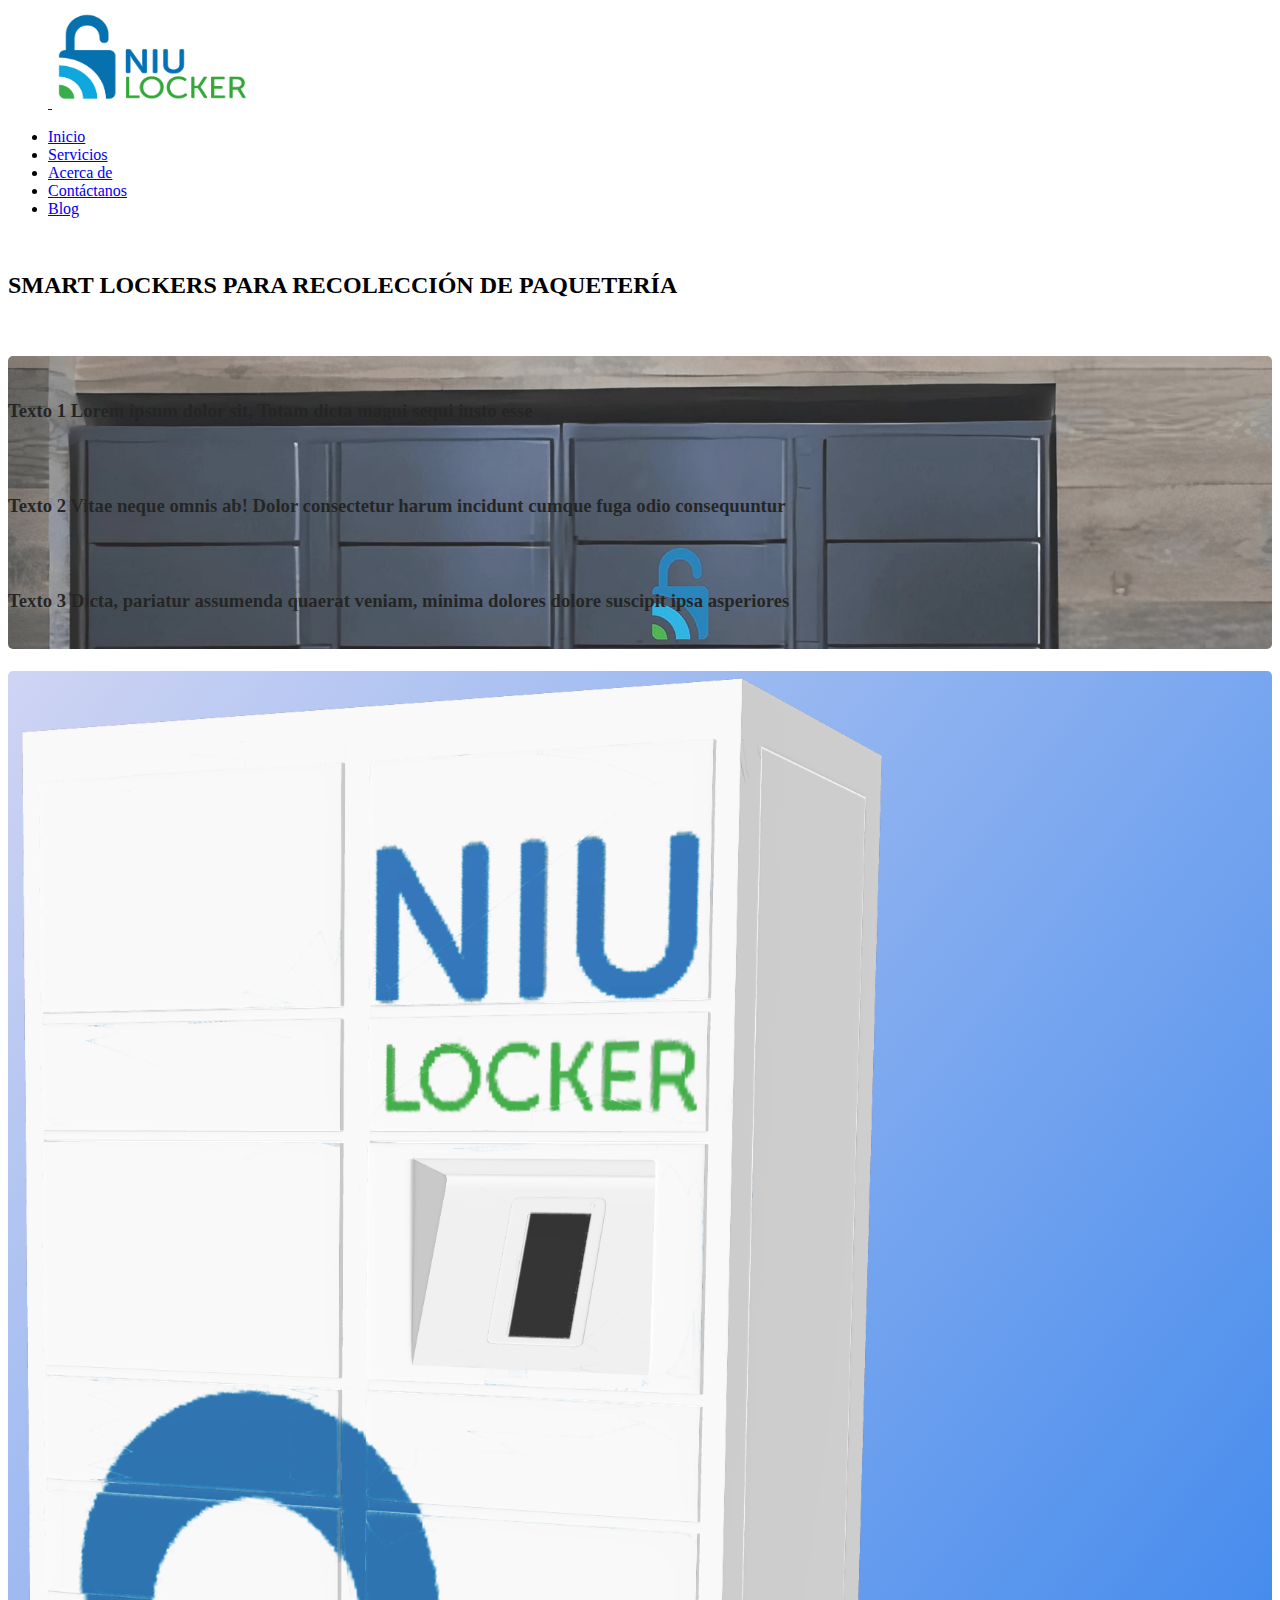
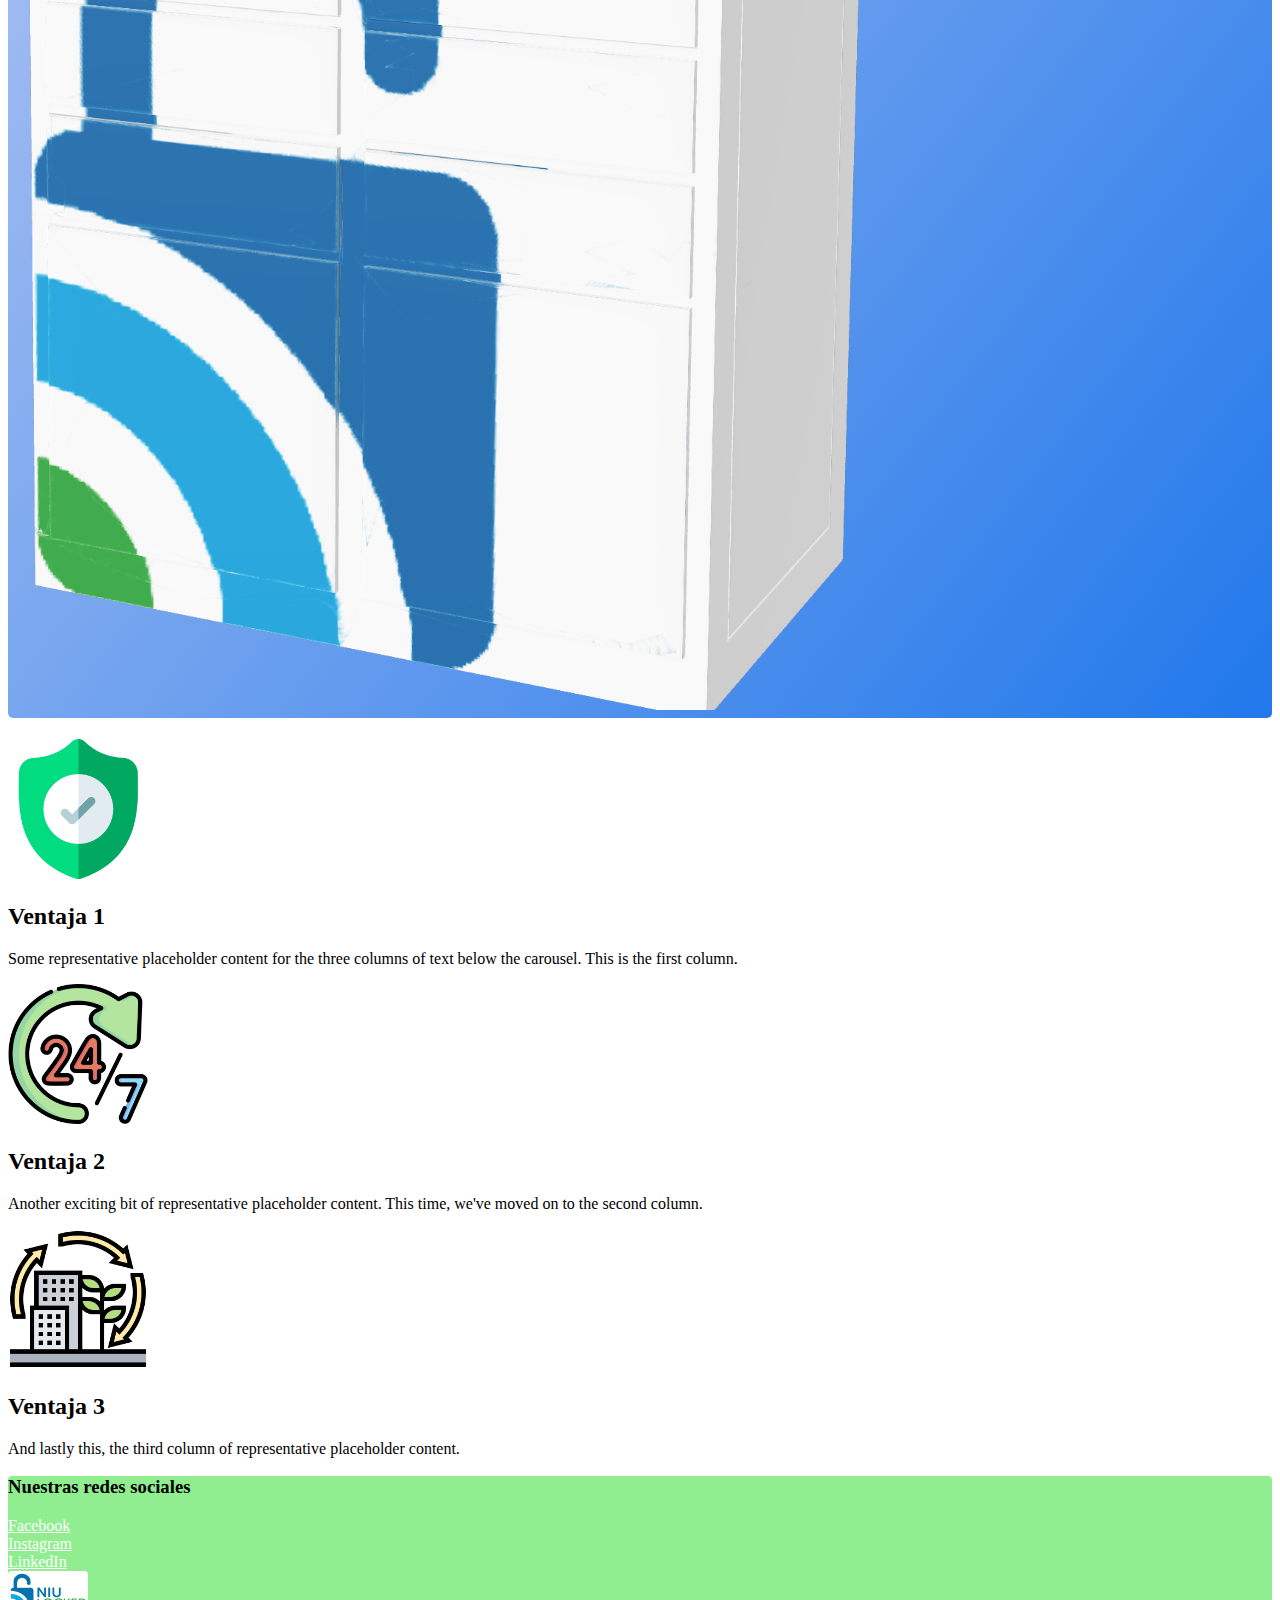
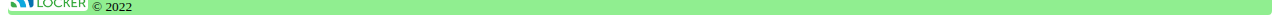
<file: index.html>
<!DOCTYPE html>
<html lang="en">
<head>
    <meta charset="UTF-8">
    <meta http-equiv="X-UA-Compatible" content="IE=edge">
    <meta name="viewport" content="width=device-width, initial-scale=1.0">
    <title>Inicio</title>
    <title>Bootstrap</title>
    <!-- Bootstrap -->
    <link href="https://cdn.jsdelivr.net/npm/bootstrap@5.1.3/dist/css/bootstrap.min.css" rel="stylesheet" integrity="sha384-1BmE4kWBq78iYhFldvKuhfTAU6auU8tT94WrHftjDbrCEXSU1oBoqyl2QvZ6jIW3" crossorigin="anonymous">
    <link href="https://fonts.googleapis.com/css2?family=Be+Vietnam+Pro:wght@300&display=swap" rel="stylesheet">
    <!--CSS-->
    <link rel="stylesheet" href="./css/styles.css">
    <link rel="preconnect" href="https://fonts.googleapis.com">
</head>

<body>
   
    <div class="container ">
        <header class="d-flex flex-wrap justify-content-center py-3 mb-4 border-bottom ">
          <a href="./index.html" class="d-flex align-items-center pb-3 mb-md-1 me-md-auto text-dark">
            <svg class="bi me-3" width="40" height="32"><use xlink:href="#bootstrap"/></svg>
            <span class="fs-4 col-md-1"><img src="./img/lockerLogo.JPG" alt="este es el logo" width="200" height="100"></span>
          </a>
    
            <ul class="nav nav-pills pe-5 pt-2 ">
                <li class="nav-item"><a href="./index.html" class="nav-link active  ms-5" aria-current="page">Inicio</a></li>
                <li class="nav-item"><a href="./pages/servicios.html" class="nav-link"> Servicios</a></li>
                <li class="nav-item"><a href="./pages/acerca_de.html" class="nav-link">Acerca de</a></li>
                <li class="nav-item"><a href="./pages/contactanos.html" class="nav-link">Contáctanos</a></li>
                <li class="nav-item"><a href="./pages/blog.html" class="nav-link">Blog</a></li>
            </ul>
        
        </header>
    </div>
    <br>   

    <div class="titleGrid ">  
        <h2 class="text-center text-primary titleMovement">SMART LOCKERS PARA RECOLECCIÓN DE PAQUETERÍA</h2>
    </div>
    <br>

    <div class="carousel-inner">
        <div class="carousel-item active">
          <section class="py-1 text-center container">
        <div class="row py-lg-1 bg-image rounded">
            <div class="col-lg-8 col-md-10 mx-auto text-light bg-dark text-center lh-base list-unstyled p-5" style="background-image: url('./img/fondoLocker.jpg'); opacity: 0.85; background-position: top; background-size: 100%; border-radius: 5px;"  >
                <h3><br><br><li>Texto 1 Lorem ipsum dolor sit, Totam dicta magni sequi iusto esse</li></h3><br><br>
                <h3><li>Texto 2 Vitae neque omnis ab! Dolor consectetur harum incidunt cumque fuga odio consequuntur</li></h3><br><br>
                <h3><li>Texto 3 Dicta, pariatur assumenda quaerat veniam, minima dolores dolore suscipit ipsa asperiores</li></h3><br> 
            </div>
        
            <div class="col-lg-4 col-md-6 col-8 mx-auto pt-2  rounded ">
              <h1 style="background-image: linear-gradient(to bottom right, rgb(207, 212, 243) , rgb(33, 120, 235)); border-radius: 5px;" class="fw-light">
                <img src="./img/lockerModelaje.png" width="70%" height="10%" alt="Smart Locker personalizable" class="rounded align-middle"></h1>
              <p class="lead text-muted"></p>
            </div>
          </div>
      </section>

      <div class="container marketing">
        <!-- Three columns of text below image -->
        <div class="row text-center my-lg-1">
          <div class="col-lg-4 mt-5">
            <img src="./img/shield.png" alt="safety" width="140px" height="140px" class="imgHover mb-2" ><br>
            <h2>Ventaja 1</h2>
                    <p>Some representative placeholder content for the three columns of text below the carousel. This is the first column.</p>
          </div><!-- /.col-lg-4 -->
          <div class="col-lg-4 mt-5">
            <a href="htt"><img src="./img/24-hours.png" alt="safety" width="140px" height="140px" class="imgHover mb-2" > </a><br>
            <h2>Ventaja 2</h2>
            <p>Another exciting bit of representative placeholder content. This time, we've moved on to the second column.</p>
          </div><!-- /.col-lg-4 -->
          <div class="col-lg-4 mt-5" >
            <img src="./img/sustainable.png" alt="safety" width="140px" height="140px" class="imgHover mb-2" ><br>
            <h2>Ventaja 3</h2>
            <p>And lastly this, the third column of representative placeholder content.</p>
          </div><!-- /.col-lg-4 -->
        </div><!-- /.row -->


        <footer class="pt-1 my-md-3 pt-md-3 border-top text-center" style="background-color: lightgreen; border-radius: 4px">
            <div class="row list-unstyled">
              <h3 class="mt-3 mb-4">Nuestras redes sociales</h3>
                <div class="col-4 col-md col">
                  <li class="btn btn-primary btn-sm"><a style="color: white;" href="https://www.facebook.com/"  target="_blank" class="nav-link active" aria-current="page">Facebook</a></li>
                </div>
              <div class="col-4 col-md">
                  <li class="btn btn-primary btn-sm"><a style="color: white;" href="https://www.instagram.com/" target="_blank" class="nav-link active" aria-current="page">Instagram</a></li>
              </div>
              <div class="col-4 col-md">
                 <li class="btn btn-primary btn-sm"><a style="color: white;" href="https://web.whatsapp.com/" target="_blank" class="nav-link active" aria-current="page">LinkedIn</a></li>
              </div>
              <div class="col-12 col-md ">
                <img class="mb-2 text-center text-center mt-2" style="border-radius: 4px" src="./img/lockerLogo.JPG" alt="" width="80" height="40">
                <small class="d-block mb-3 text-muted">&copy; 2022</small>
              </div>
            </div>
          </footer>
    
</body>
</html>
</file>
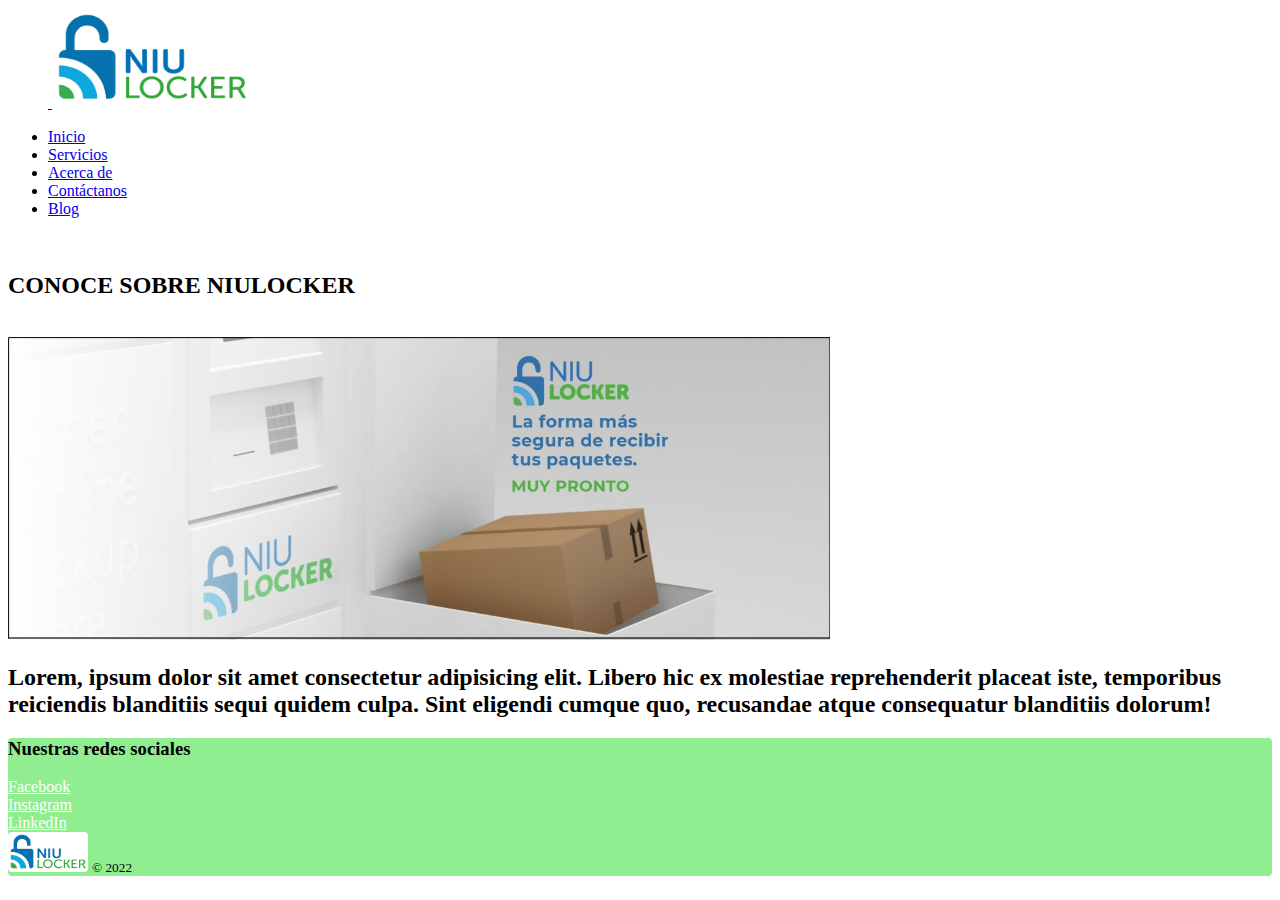
<file: pages/acerca_de.html>
<!DOCTYPE html>
<html lang="en">
  <head>
    <meta charset="UTF-8">
    <meta http-equiv="X-UA-Compatible" content="IE=edge">
    <meta name="viewport" content="width=device-width, initial-scale=1.0">
    <title>Acerca de</title>
    <title>Bootstrap</title>
    <!-- Bootstrap -->
    <link href="https://cdn.jsdelivr.net/npm/bootstrap@5.1.3/dist/css/bootstrap.min.css" rel="stylesheet" integrity="sha384-1BmE4kWBq78iYhFldvKuhfTAU6auU8tT94WrHftjDbrCEXSU1oBoqyl2QvZ6jIW3" crossorigin="anonymous">
    <link href="https://fonts.googleapis.com/css2?family=Be+Vietnam+Pro:wght@300&display=swap" rel="stylesheet">
    <!--CSS-->
    <link rel="stylesheet" href="../css/styles.css">
    <link rel="preconnect" href="https://fonts.googleapis.com">
</head>

<body>
    <div class="container ">
        <header class="d-flex flex-wrap justify-content-center py-3 mb-4 border-bottom ">
            <a href="../index.html" class="d-flex align-items-center pb-3 mb-md-1 me-md-auto text-dark">
              <svg class="bi me-3" width="40" height="32"><use xlink:href="#bootstrap"/></svg>
              <span class="fs-4 col-md-1"><img src="../img/lockerLogo.JPG" alt="este es el logo" width="200" height="100"></span>
            </a>
    
            <ul class="nav nav-pills pe-5 pt-2 ">
                <li class="nav-item"><a href="../index.html" class="nav-link">Inicio</a></li>
                <li class="nav-item"><a href="../pages/servicios.html" class="nav-link " > Servicios</a></li>
                <li class="nav-item"><a href="../pages/acerca_de.html" class="nav-link active  ms-1" aria-current="page">Acerca de</a></li>
                <li class="nav-item"><a href="../pages/contactanos.html" class="nav-link">Contáctanos</a></li>
                <li class="nav-item"><a href="../pages/blog.html" class="nav-link">Blog</a></li>
            </ul>
        
        </header>
    </div>
    <br>       

    <div">  
        <h2 class="text-center text-primary titleMovement">CONOCE SOBRE NIULOCKER</h2>
    </div>
    <br>

    <div>
        <img src="../img/lockerBackground.jpeg" class="img-fluid rounded mx-auto d-block mb-4" alt="Conoce sobre niu locker" width="65%" height="95%">
    </div>

    <div class="text-center mx-5 mb-4">
        <h2>Lorem, ipsum dolor sit amet consectetur adipisicing elit. Libero hic ex molestiae reprehenderit placeat iste, temporibus reiciendis blanditiis sequi quidem culpa. Sint eligendi cumque quo, recusandae atque consequatur blanditiis dolorum!</h2>
    </div>

    <footer class="pt-1 my-md-3 pt-md-3 border-top text-center" style="background-color: lightgreen; border-radius: 4px">
      <div class="row list-unstyled">
        <h3 class="mt-3 mb-4">Nuestras redes sociales</h3>
          <div class="col-4 col-md col">
            <li class="btn btn-primary btn-sm"><a style="color: white;" href="https://www.facebook.com/"  target="_blank" class="nav-link active" aria-current="page">Facebook</a></li>
          </div>
        <div class="col-4 col-md">
            <li class="btn btn-primary btn-sm"><a style="color: white;" href="https://www.instagram.com/" target="_blank" class="nav-link active" aria-current="page">Instagram</a></li>
        </div>
        <div class="col-4 col-md">
           <li class="btn btn-primary btn-sm"><a style="color: white;" href="https://web.whatsapp.com/" target="_blank" class="nav-link active" aria-current="page">LinkedIn</a></li>
        </div>
        <div class="col-12 col-md ">
          <img class="mb-2 text-center text-center mt-2" style="border-radius: 4px" src="../img/lockerLogo.JPG" alt="" width="80" height="40">
          <small class="d-block mb-3 text-muted">&copy; 2022</small>
        </div>
      </div>
    </footer>

</body>
</html>
</file>
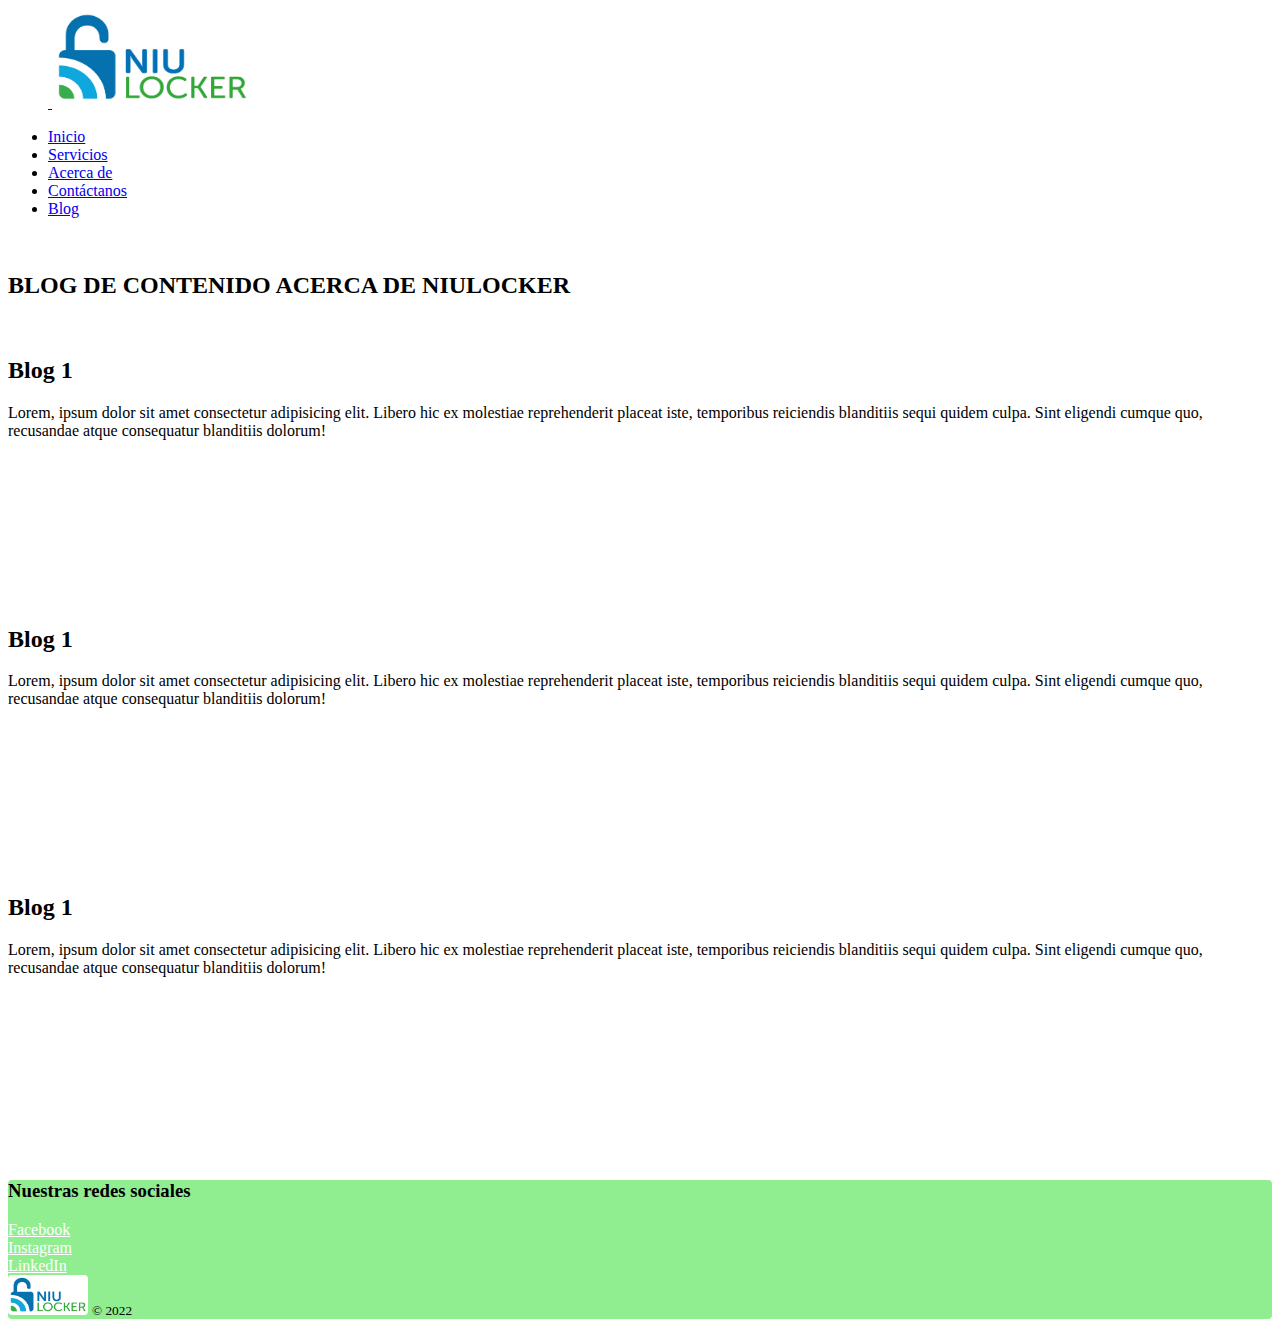
<file: pages/blog.html>
<!DOCTYPE html>
<html lang="en">
  <head>
    <meta charset="UTF-8">
    <meta http-equiv="X-UA-Compatible" content="IE=edge">
    <meta name="viewport" content="width=device-width, initial-scale=1.0">
    <title>Contáctanos</title>
    <title>Bootstrap</title>
    <!-- Bootstrap -->
    <link href="https://cdn.jsdelivr.net/npm/bootstrap@5.1.3/dist/css/bootstrap.min.css" rel="stylesheet" integrity="sha384-1BmE4kWBq78iYhFldvKuhfTAU6auU8tT94WrHftjDbrCEXSU1oBoqyl2QvZ6jIW3" crossorigin="anonymous">
    <link href="https://fonts.googleapis.com/css2?family=Be+Vietnam+Pro:wght@300&display=swap" rel="stylesheet">
    <!--CSS-->
    <link rel="stylesheet" href="../css/styles.css">
    <link rel="preconnect" href="https://fonts.googleapis.com">
</head>

<body>
    <div class="container ">
        <header class="d-flex flex-wrap justify-content-center py-3 mb-4 border-bottom ">
            <a href="../index.html" class="d-flex align-items-center pb-3 mb-md-1 me-md-auto text-dark">
              <svg class="bi me-3" width="40" height="32"><use xlink:href="#bootstrap"/></svg>
              <span class="fs-4 col-md-1"><img src="../img/lockerLogo.JPG" alt="este es el logo" width="200" height="100"></span>
            </a>
    
            <ul class="nav nav-pills pe-5 pt-2 ">
                <li class="nav-item"><a href="../index.html" class="nav-link">Inicio</a></li>
                <li class="nav-item"><a href="../pages/servicios.html" class="nav-link "> Servicios</a></li>
                <li class="nav-item"><a href="../pages/acerca_de.html" class="nav-link">Acerca de</a></li>
                <li class="nav-item"><a href="../pages/contactanos.html" class="nav-link ">Contáctanos</a></li>
                <li class="nav-item"><a href="../pages/blog.html" class="nav-link active  ms-1" aria-current="page">Blog</a></li>
            </ul>
        
        </header>
    </div>
    <br> 

    <div">  
        <h2 class="text-center text-primary titleMovement">BLOG DE CONTENIDO ACERCA DE NIULOCKER</h2>
    </div>
    <br>
   
    <div class="bg-secondary me-md-3 pt-3 px-3 pt-md-5 px-md-5 text-center text-white overflow-hidden mb-4 mx-5">
        <div class="my-3 py-3">
          <h2 class="display-5">Blog 1</h2>
          <p class="lead">Lorem, ipsum dolor sit amet consectetur adipisicing elit. Libero hic ex molestiae reprehenderit placeat iste, temporibus reiciendis blanditiis sequi quidem culpa. Sint eligendi cumque quo, recusandae atque consequatur blanditiis dolorum!</p>
        </div>
        <div class="bg-light shadow-md mx-auto" style="width: 80%; height: 150px; border-radius: 21px 21px 0 0;"></div>
      </div>
    
      <div class="bg-success me-md-3 pt-3 px-3 pt-md-5 px-md-5 text-center text-white overflow-hidden mb-4 mx-5">
        <div class="my-3 py-3">
          <h2 class="display-5">Blog 1</h2>
          <p class="lead">Lorem, ipsum dolor sit amet consectetur adipisicing elit. Libero hic ex molestiae reprehenderit placeat iste, temporibus reiciendis blanditiis sequi quidem culpa. Sint eligendi cumque quo, recusandae atque consequatur blanditiis dolorum!</p>
        </div>
        <div class="bg-light shadow-sm mx-auto" style="width: 80%; height: 150px; border-radius: 21px 21px 0 0;"></div>
      </div>

      <div class="bg-primary me-md-3 pt-3 px-3 pt-md-5 px-md-5 text-center text-white overflow-hidden mb-4 mx-5">
        <div class="my-3 py-3">
          <h2 class="display-5">Blog 1</h2>
          <p class="lead">Lorem, ipsum dolor sit amet consectetur adipisicing elit. Libero hic ex molestiae reprehenderit placeat iste, temporibus reiciendis blanditiis sequi quidem culpa. Sint eligendi cumque quo, recusandae atque consequatur blanditiis dolorum!</p>
        </div>
        <div class="bg-light shadow-sm mx-auto" style="width: 80%; height: 150px; border-radius: 21px 21px 0 0;"></div>
      </div>
    <br>
    
    <footer class="pt-1 my-md-3 pt-md-3 border-top text-center" style="background-color: lightgreen; border-radius: 4px">
      <div class="row list-unstyled">
        <h3 class="mt-3 mb-4">Nuestras redes sociales</h3>
          <div class="col-4 col-md col">
            <li class="btn btn-primary btn-sm"><a style="color: white;" href="https://www.facebook.com/"  target="_blank" class="nav-link active" aria-current="page">Facebook</a></li>
          </div>
        <div class="col-4 col-md">
            <li class="btn btn-primary btn-sm"><a style="color: white;" href="https://www.instagram.com/" target="_blank" class="nav-link active" aria-current="page">Instagram</a></li>
        </div>
        <div class="col-4 col-md">
           <li class="btn btn-primary btn-sm"><a style="color: white;" href="https://web.whatsapp.com/" target="_blank" class="nav-link active" aria-current="page">LinkedIn</a></li>
        </div>
        <div class="col-12 col-md ">
          <img class="mb-2 text-center text-center mt-2" style="border-radius: 4px" src="../img/lockerLogo.JPG" alt="" width="80" height="40">
          <small class="d-block mb-3 text-muted">&copy; 2022</small>
        </div>
      </div>
    </footer>

</body>
</html>
</file>
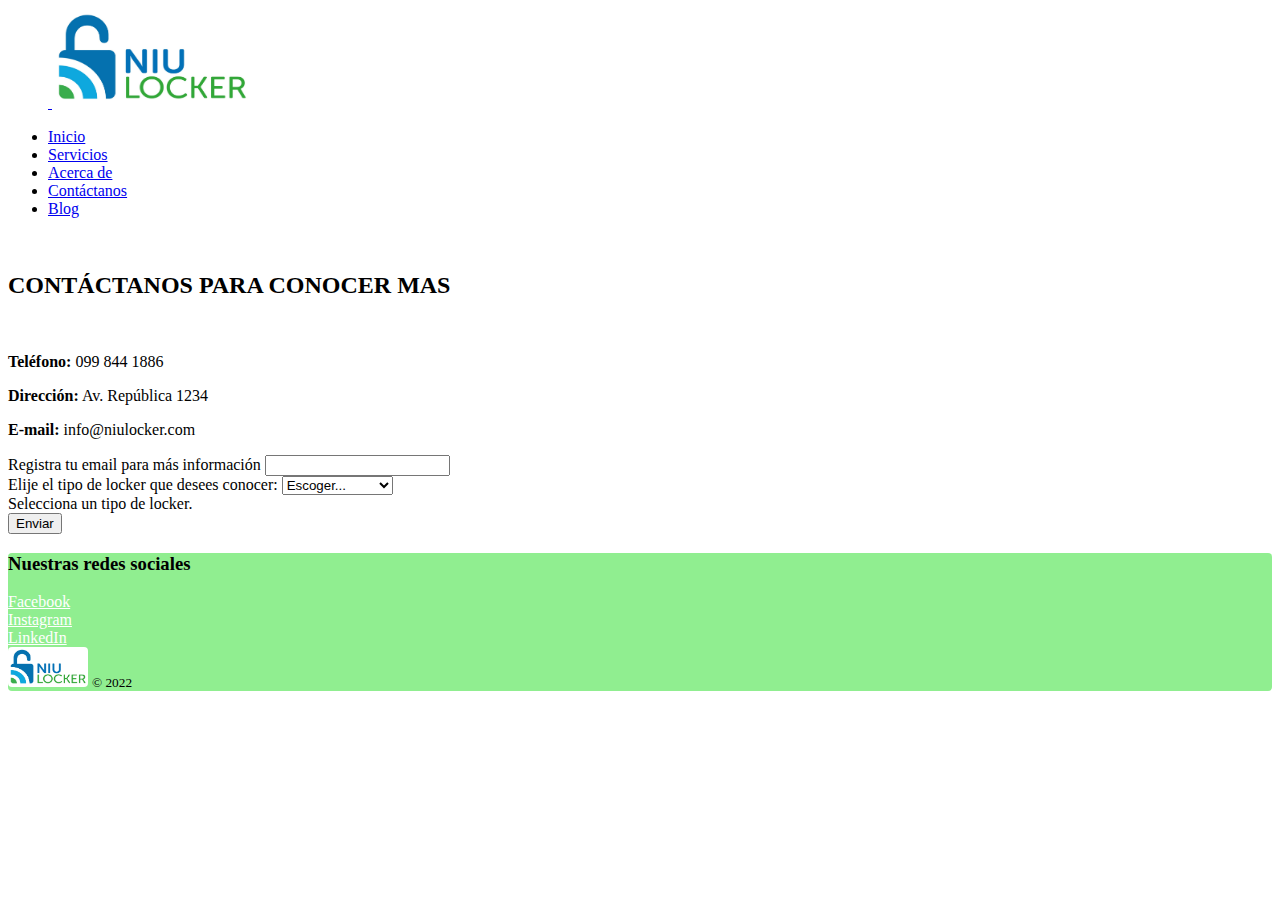
<file: pages/contactanos.html>
<!DOCTYPE html>
<html lang="en">
  <head>
    <meta charset="UTF-8">
    <meta http-equiv="X-UA-Compatible" content="IE=edge">
    <meta name="viewport" content="width=device-width, initial-scale=1.0">
    <title>Contáctanos</title>
    <title>Bootstrap</title>
    <!-- Bootstrap -->
    <link href="https://cdn.jsdelivr.net/npm/bootstrap@5.1.3/dist/css/bootstrap.min.css" rel="stylesheet" integrity="sha384-1BmE4kWBq78iYhFldvKuhfTAU6auU8tT94WrHftjDbrCEXSU1oBoqyl2QvZ6jIW3" crossorigin="anonymous">
    <link href="https://fonts.googleapis.com/css2?family=Be+Vietnam+Pro:wght@300&display=swap" rel="stylesheet">
    <!--CSS-->
    <link rel="stylesheet" href="../css/styles.css">
    <link rel="preconnect" href="https://fonts.googleapis.com">
</head>

<body>
    <div class="container ">
        <header class="d-flex flex-wrap justify-content-center py-3 mb-4 border-bottom ">
            <a href="../index.html" class="d-flex align-items-center pb-3 mb-md-1 me-md-auto text-dark">
              <svg class="bi me-3" width="40" height="32"><use xlink:href="#bootstrap"/></svg>
              <span class="fs-4 col-md-1"><img src="../img/lockerLogo.JPG" alt="este es el logo" width="200" height="100"></span>
            </a>
    
            <ul class="nav nav-pills pe-5 pt-2 ">
                <li class="nav-item"><a href="../index.html" class="nav-link">Inicio</a></li>
                <li class="nav-item"><a href="../pages/servicios.html" class="nav-link "> Servicios</a></li>
                <li class="nav-item"><a href="../pages/acerca_de.html" class="nav-link">Acerca de</a></li>
                <li class="nav-item"><a href="../pages/contactanos.html" class="nav-link active  ms-1" aria-current="page">Contáctanos</a></li>
                <li class="nav-item"><a href="../pages/blog.html" class="nav-link">Blog</a></li>
            </ul>
        
        </header>
    </div>
    <br> 

    <div">  
        <h2 class="text-center text-primary titleMovement">CONTÁCTANOS PARA CONOCER MAS</h2>
    </div>
    <br>

    <section class="text-center "> 
        <p><b>Teléfono:</b> 099 844 1886</p>
        <p><b>Dirección:</b> Av. República 1234</p>
        <p><b>E-mail:</b> info@niulocker.com </p>
    </section>


    <div class="container">
        <form class="col">
            <div class="text-center align-items-center mt-4 col-lg-12 mb-3 g-3">
              <label for="exampleInputEmail1" class="form-label">Registra tu email para más información</label>
              <input type="email" class="form-control-sm col-lg-4" id="exampleInputEmail1" aria-describedby="emailHelp">
            </div>
            <div class="mb-3">
                <div class="col-lg-12 align-items-center col-lg-4 text-center">
                    <label for="" class="form-label">Elije el tipo de locker que desees conocer:</label>
                    <select class="form-select-sm" id="country" required>
                      <option value="">Escoger...</option>
                      <option>Locker Privado</option>
                      <option>Locker Público</option>
                    </select>
                    <div class="invalid-feedback">
                      Selecciona un tipo de locker.
                    </div>
                </div>
            </div>
            <div class="mt-3 mb-5 form-check align-items-center text-center col-lg-12">
              <button type="submit" class="btn btn-primary text-center col-lg-2">Enviar</button>
            </div>
          </div>
        </form>
    </div>

    <footer class="pt-1 my-md-3 pt-md-3 border-top text-center" style="background-color: lightgreen; border-radius: 4px">
      <div class="row list-unstyled">
        <h3 class="mt-3 mb-4">Nuestras redes sociales</h3>
          <div class="col-4 col-md col">
            <li class="btn btn-primary btn-sm"><a style="color: white;" href="https://www.facebook.com/"  target="_blank" class="nav-link active" aria-current="page">Facebook</a></li>
          </div>
        <div class="col-4 col-md">
            <li class="btn btn-primary btn-sm"><a style="color: white;" href="https://www.instagram.com/" target="_blank" class="nav-link active" aria-current="page">Instagram</a></li>
        </div>
        <div class="col-4 col-md">
           <li class="btn btn-primary btn-sm"><a style="color: white;" href="https://web.whatsapp.com/" target="_blank" class="nav-link active" aria-current="page">LinkedIn</a></li>
        </div>
        <div class="col-12 col-md ">
          <img class="mb-2 text-center text-center mt-2" style="border-radius: 4px" src="../img/lockerLogo.JPG" alt="" width="80" height="40">
          <small class="d-block mb-3 text-muted">&copy; 2022</small>
        </div>
      </div>
    </footer>
      
</body>
</html>
</file>
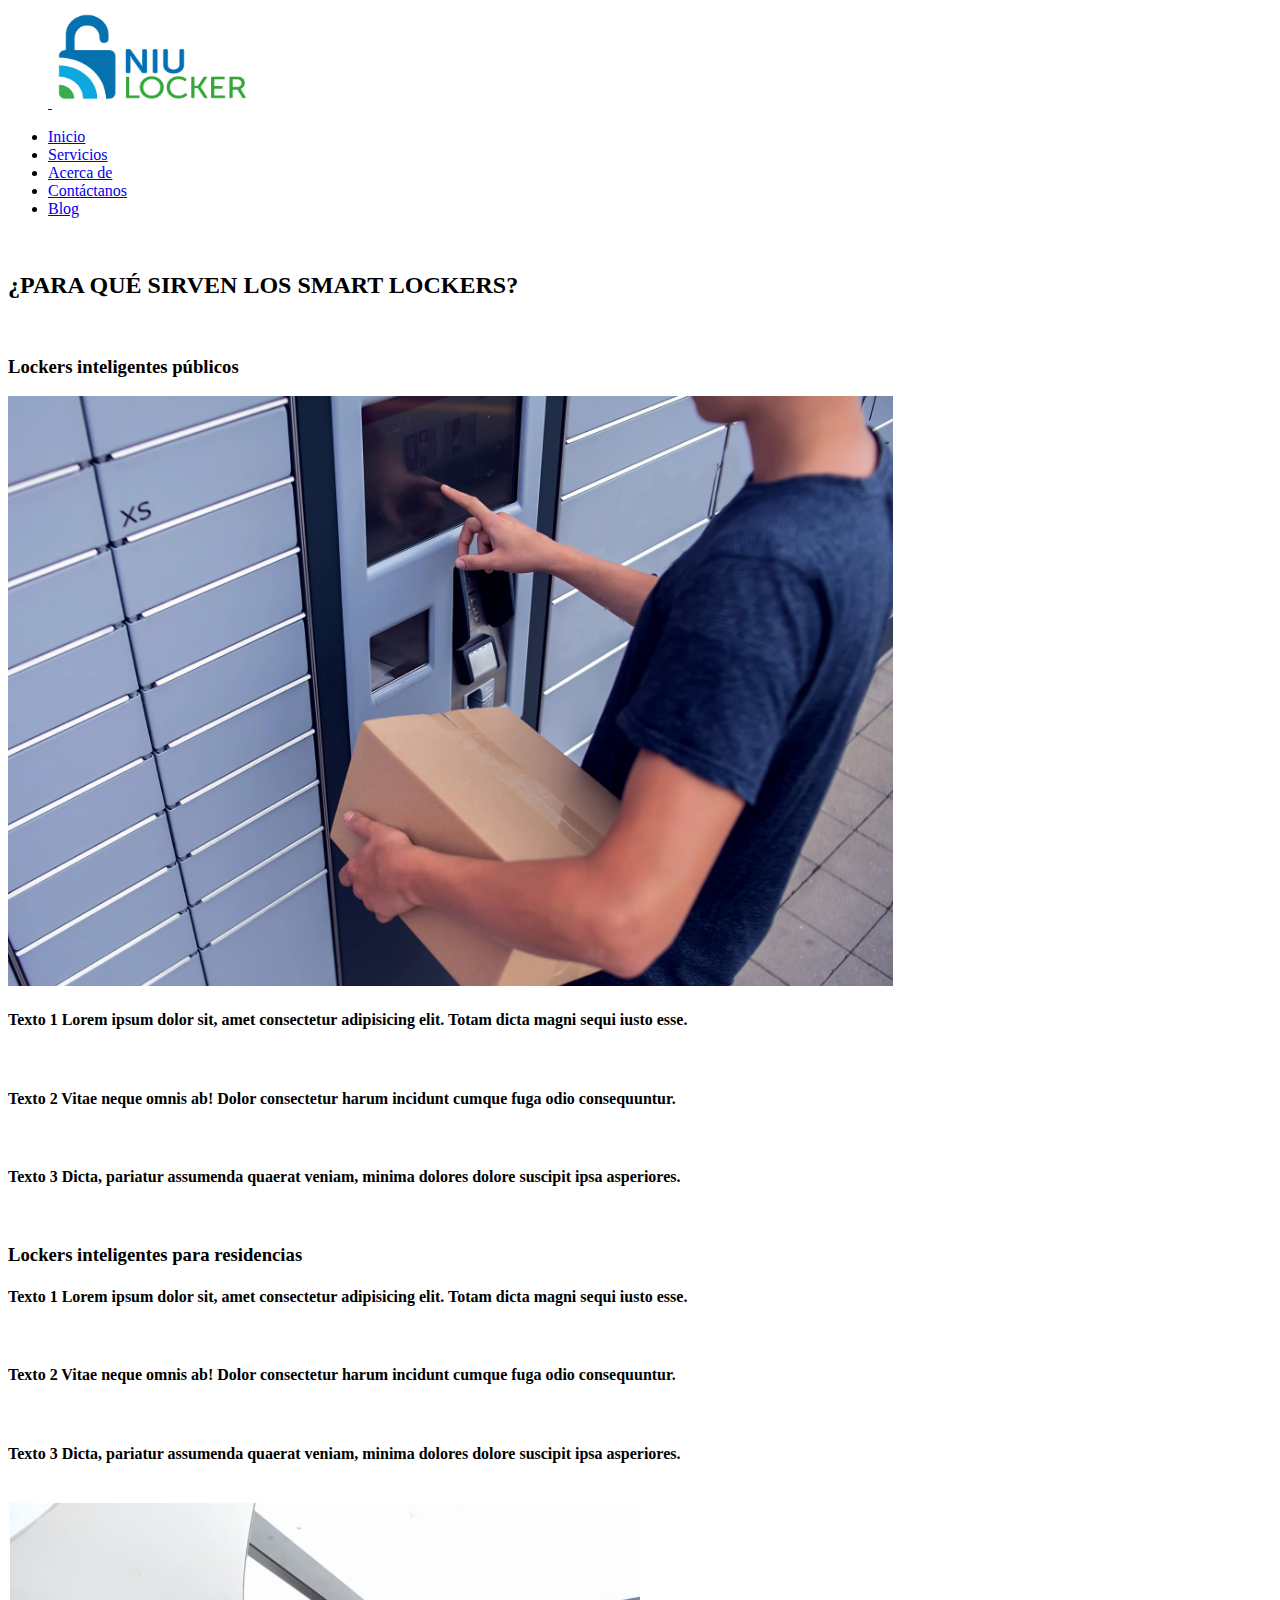
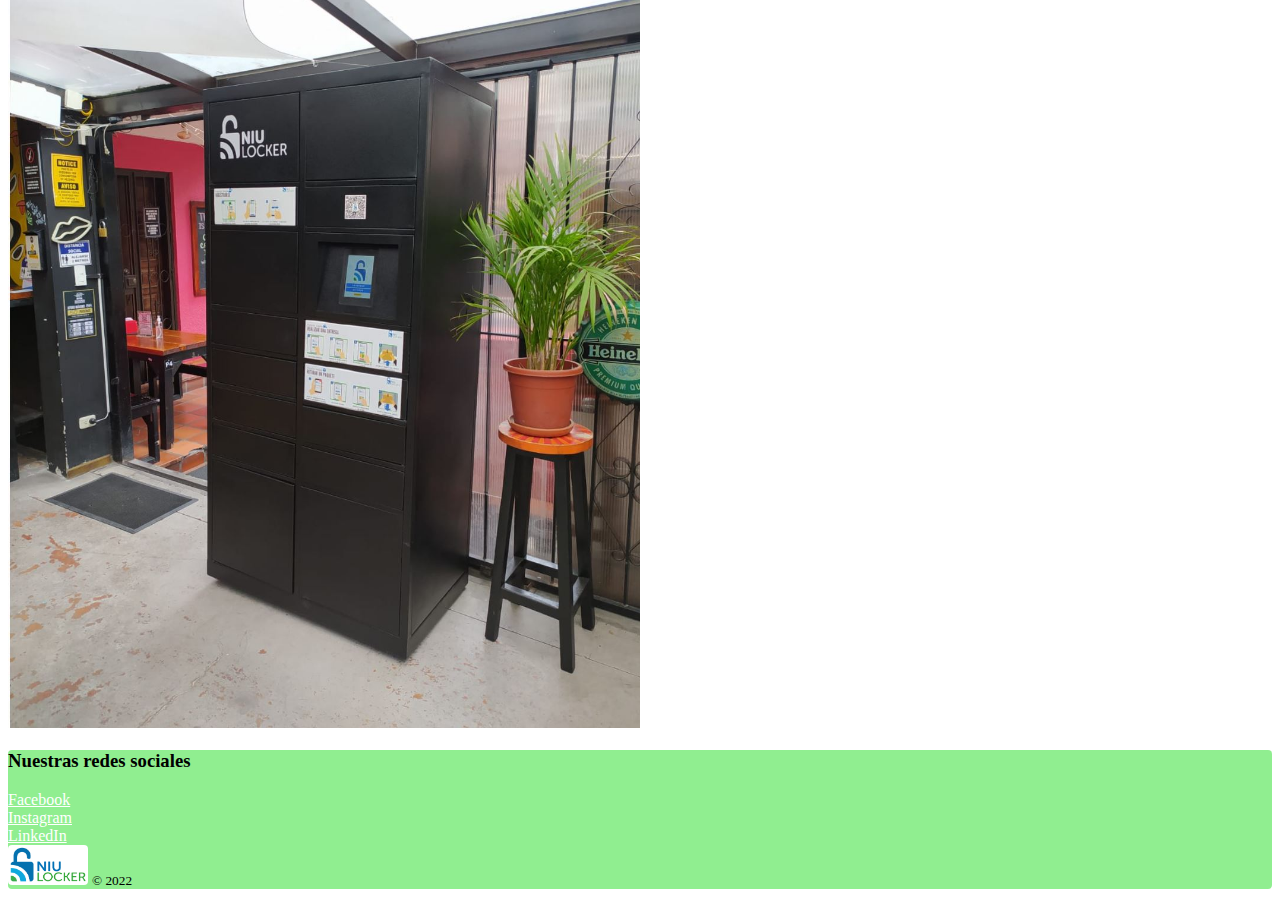
<file: pages/servicios.html>
<!DOCTYPE html>
<html lang="en">
<head>
    <meta charset="UTF-8">
    <meta http-equiv="X-UA-Compatible" content="IE=edge">
    <meta name="viewport" content="width=device-width, initial-scale=1.0">
    <title>Servicios</title>
    <title>Bootstrap</title>
    <!-- Bootstrap -->
    <link href="https://cdn.jsdelivr.net/npm/bootstrap@5.1.3/dist/css/bootstrap.min.css" rel="stylesheet" integrity="sha384-1BmE4kWBq78iYhFldvKuhfTAU6auU8tT94WrHftjDbrCEXSU1oBoqyl2QvZ6jIW3" crossorigin="anonymous">
    <link href="https://fonts.googleapis.com/css2?family=Be+Vietnam+Pro:wght@300&display=swap" rel="stylesheet">
    <!--CSS-->
    <link rel="stylesheet" href="../css/styles.css">
    <link rel="preconnect" href="https://fonts.googleapis.com">
</head>

<body>
    <div class="container ">
        <header class="d-flex flex-wrap justify-content-center py-3 mb-4 border-bottom ">
            <a href="../index.html" class="d-flex align-items-center pb-3 mb-md-1 me-md-auto text-dark">
              <svg class="bi me-3" width="40" height="32"><use xlink:href="#bootstrap"/></svg>
              <span class="fs-4 col-md-1"><img src="../img/lockerLogo.JPG" alt="este es el logo" width="200" height="100"></span>
            </a>
    
            <ul class="nav nav-pills pe-5 pt-2 ">
                <li class="nav-item"><a href="../index.html" class="nav-link">Inicio</a></li>
                <li class="nav-item"><a href="../pages/servicios.html" class="nav-link active  ms-1" aria-current="page"> Servicios</a></li>
                <li class="nav-item"><a href="../pages/acerca_de.html" class="nav-link">Acerca de</a></li>
                <li class="nav-item"><a href="../pages/contactanos.html" class="nav-link">Contáctanos</a></li>
                <li class="nav-item"><a href="../pages/blog.html" class="nav-link">Blog</a></li>
            </ul>
        
        </header>
    </div>
    <br>   

    <div">  
        <h2 class="text-center text-primary titleMovement">¿PARA QUÉ SIRVEN LOS SMART LOCKERS?</h2>
    </div>
    <br>

    <h3 class="list-group-item active p-1 title1Movement" aria-current="true" >   Lockers inteligentes públicos</h3>
    <div class="container justify-content-center my-3 ">
        <div class="row">
          <div class="col-md-6 col-sm-12 text-center my-auto ">
            <img src="../img/lockerEntregando.jpg" alt="Smart Locker privado" width="70%" height="80%"></a>
          </div>
          <div class="col-md-6 col-sm-12 pt-lg-2 pt-md-2 pt-sm-4" style="background-color: none; align-items: center;">
            <section class="text-center">
                <h4><li type="circle">Texto 1 Lorem ipsum dolor sit, amet consectetur adipisicing elit. Totam dicta magni sequi iusto esse.</li></h4><br>
                <h4><li type="circle">Texto 2 Vitae neque omnis ab! Dolor consectetur harum incidunt cumque fuga odio consequuntur.</li></h4><br>
                <h4><li type="circle">Texto 3 Dicta, pariatur assumenda quaerat veniam, minima dolores dolore suscipit ipsa asperiores.</li></h4><br>
            </section>
          </div>
        </div>  
      </div>

    <h3 class="list-group-item active p-1 text-end title2Movement" aria-current="true" >Lockers inteligentes para residencias</h3>
    <div class="container justify-content-center my-3 ">
            <div class="row">
                <div class="col-md-6 col-sm-12" style="background-color: none ">
                    <section class="text-center pt-lg-5 pt-md-2 pt-sm-4">
                        <h4><li type="circle">Texto 1 Lorem ipsum dolor sit, amet consectetur adipisicing elit. Totam dicta magni sequi iusto esse.</li></h4><br>
                        <h4><li type="circle">Texto 2 Vitae neque omnis ab! Dolor consectetur harum incidunt cumque fuga odio consequuntur.</li></h4><br>
                        <h4><li type="circle">Texto 3 Dicta, pariatur assumenda quaerat veniam, minima dolores dolore suscipit ipsa asperiores.</li></h4><br>
                    </section>
                </div>

                <div class="col-md-6 col-sm-12 text-center my-auto">
                    <img src="../img/lockerReal.JPG" alt="Smart Locker privado" width="50%" height="50%" style=" background-color: lightgreen;"></a>
                </div>
            
            </div>
    </div>


    <footer class="pt-1 my-md-3 pt-md-3 border-top text-center" style="background-color: lightgreen; border-radius: 4px">
      <div class="row list-unstyled">
        <h3 class="mt-3 mb-4">Nuestras redes sociales</h3>
          <div class="col-4 col-md col">
            <li class="btn btn-primary btn-sm"><a style="color: white;" href="https://www.facebook.com/"  target="_blank" class="nav-link active" aria-current="page">Facebook</a></li>
          </div>
        <div class="col-4 col-md">
            <li class="btn btn-primary btn-sm"><a style="color: white;" href="https://www.instagram.com/" target="_blank" class="nav-link active" aria-current="page">Instagram</a></li>
        </div>
        <div class="col-4 col-md">
           <li class="btn btn-primary btn-sm"><a style="color: white;" href="https://web.whatsapp.com/" target="_blank" class="nav-link active" aria-current="page">LinkedIn</a></li>
        </div>
        <div class="col-12 col-md ">
          <img class="mb-2 text-center text-center mt-2" style="border-radius: 4px" src="../img/lockerLogo.JPG" alt="" width="80" height="40">
          <small class="d-block mb-3 text-muted">&copy; 2022</small>
        </div>
      </div>
    </footer>

</body>
</html>
</file>
<file: css/styles.css>
/*   Main   */
.titleMovement {
    animation-name: title;
    animation-iteration-count: 1;
    animation-duration: 4s;
}
@keyframes title {
    from {
        transform: translate(-1000px);
    }
    to {
        transform: translate(0.5fr);
    }
}
.imgHover {
}

.imgHover:hover {
    opacity: 0.5;
    transform: scale(1.2);
}

.title1Movement {
    animation-name: title1;
    animation-iteration-count: 1;
    animation-duration: 2s;
}
@keyframes title1 {
    from {
        transform: translate(1000px);
    }
    to {
        transform: translate(0.1fr);
    }
}  

.title2Movement {
    animation-name: title2;
    animation-iteration-count: 1;
    animation-duration: 2s;
}
@keyframes title2 {
    from {
        transform: translate(-700px);
    }
    to {
        transform: translate(1fr);
    }
} 

.centerBlog {
    align-items:flex-end;
}
</file>
